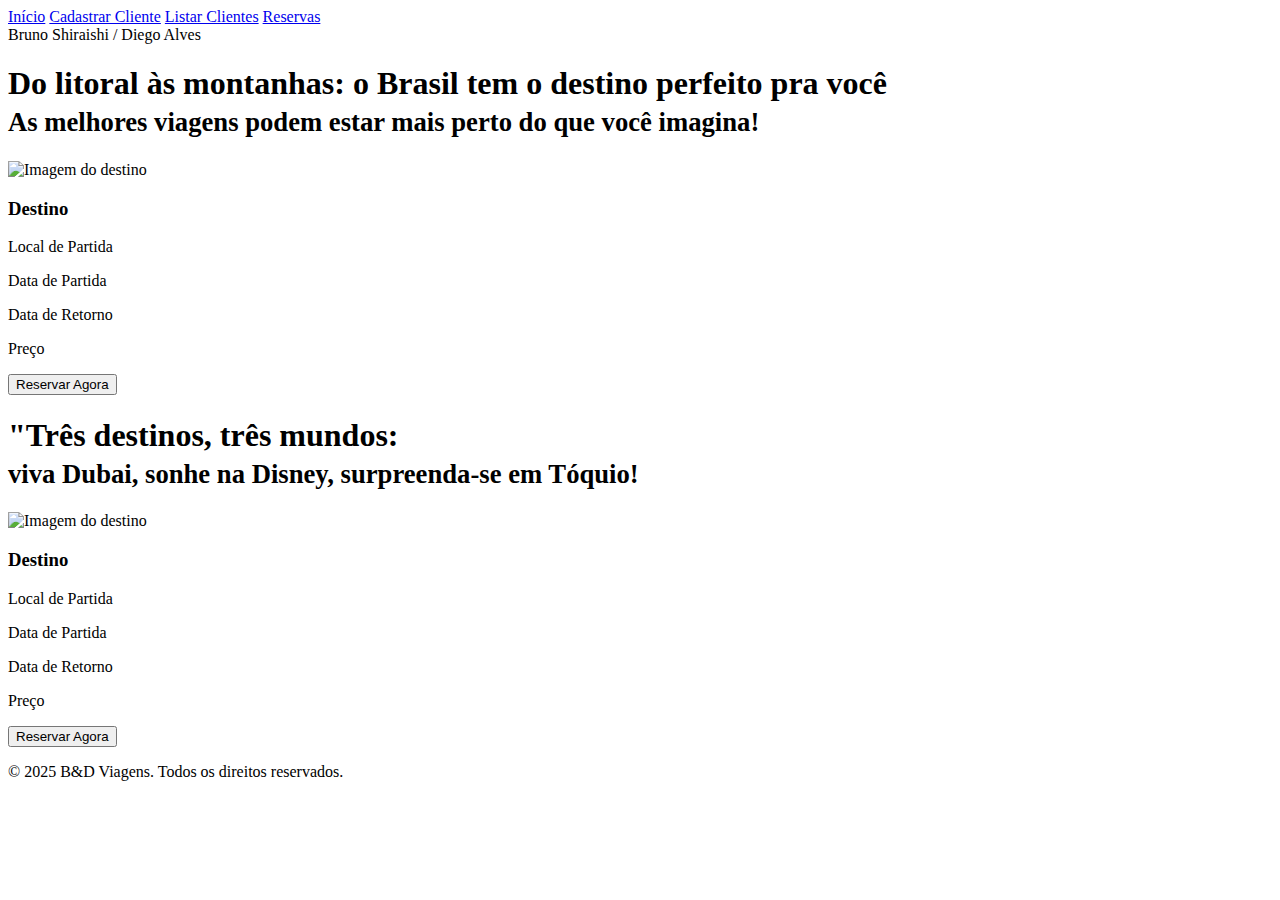
<file: viagens/target/classes/templates/index.html>
<!DOCTYPE html>
<html lang="pt-br" xmlns:th="http://www.thymeleaf.org">
<head>
    <meta charset="UTF-8">
    <title>Index</title>
    <link rel="stylesheet" th:href="@{/style.css}">
    <link rel="icon" type="image/png" th:href="@{/images/Logo.png}">
</head>
<body>
<div class="navbar">
    <div class="nav-links">
        <a href="/" class="btn-inicio active">Início</a>
        <a href="/clientes/novo" class="btn-cadastrar">Cadastrar Cliente</a>
        <a href="/clientes" class="btn-listar">Listar Clientes</a>
        <a href="/reservas" class="btn-reservas">Reservas</a>
    </div>
    <div class="user-info">
        Bruno Shiraishi / Diego Alves
    </div>
</div>

<h1>
    Do litoral às montanhas: o Brasil tem o destino perfeito pra você
    <br>
    <small>As melhores viagens podem estar mais perto do que você imagina!</small>
</h1>

<div class="cards-container">
    <div class="card" th:each="viagem, iterStat : ${viagens}" th:if="${iterStat.index < 3}">
        <img th:src="@{/images/} + ${iterStat.index == 0 ? 'rioJaneiro.jpg' : (iterStat.index == 1 ? 'gramado.jpg' : 'fortaleza.jpg')}" alt="Imagem do destino">
        <div class="card-content">
            <h3 th:text="${viagem.destino}">Destino</h3>
            <p th:text="'Partida: ' + ${viagem.localPartida}">Local de Partida</p>
            <p th:text="'Data de Partida: ' + ${#dates.format(viagem.dataPartida, 'dd/MM/yyyy')}">Data de Partida</p>
            <p th:text="'Data de Retorno: ' + ${#dates.format(viagem.dataRetorno, 'dd/MM/yyyy')}">Data de Retorno</p>
            <p th:text="'Preço: R$ ' + ${viagem.preco}">Preço</p>
        </div>
        <button class="btn-reservar" th:onclick="'window.location.href=\'/reservas/form?viagemId=\' + ' + ${viagem.id}">Reservar Agora</button>
    </div>
</div>

<h1>
    "Três destinos, três mundos:
    <br>
    <small>viva Dubai, sonhe na Disney, surpreenda-se em Tóquio!</small>
</h1>

<div class="cards-container">
    <div class="card" th:each="viagem, iterStat : ${viagens}" th:if="${iterStat.index >= 3}">
        <img th:src="@{/images/} + ${iterStat.index == 3 ? 'dubai.jpg' : (iterStat.index == 4 ? 'disney.jpg' : 'toquio.png')}" alt="Imagem do destino">
        <div class="card-content">
            <h3 th:text="${viagem.destino}">Destino</h3>
            <p th:text="'Partida: ' + ${viagem.localPartida}">Local de Partida</p>
            <p th:text="'Data de Partida: ' + ${#dates.format(viagem.dataPartida, 'dd/MM/yyyy')}">Data de Partida</p>
            <p th:text="'Data de Retorno: ' + ${#dates.format(viagem.dataRetorno, 'dd/MM/yyyy')}">Data de Retorno</p>
            <p th:text="'Preço: R$ ' + ${viagem.preco}">Preço</p>
        </div>
        <button class="btn-reservar" th:onclick="'window.location.href=\'/reservas/form?viagemId=\' + ' + ${viagem.id}">Reservar Agora</button>
    </div>
</div>

<footer>
    <div class="footer-container">
        <div class="footer-info">
            <p>&copy; 2025 B&D Viagens. Todos os direitos reservados.</p>
        </div>
    </div>
</footer>
</body>
</html>
</file>
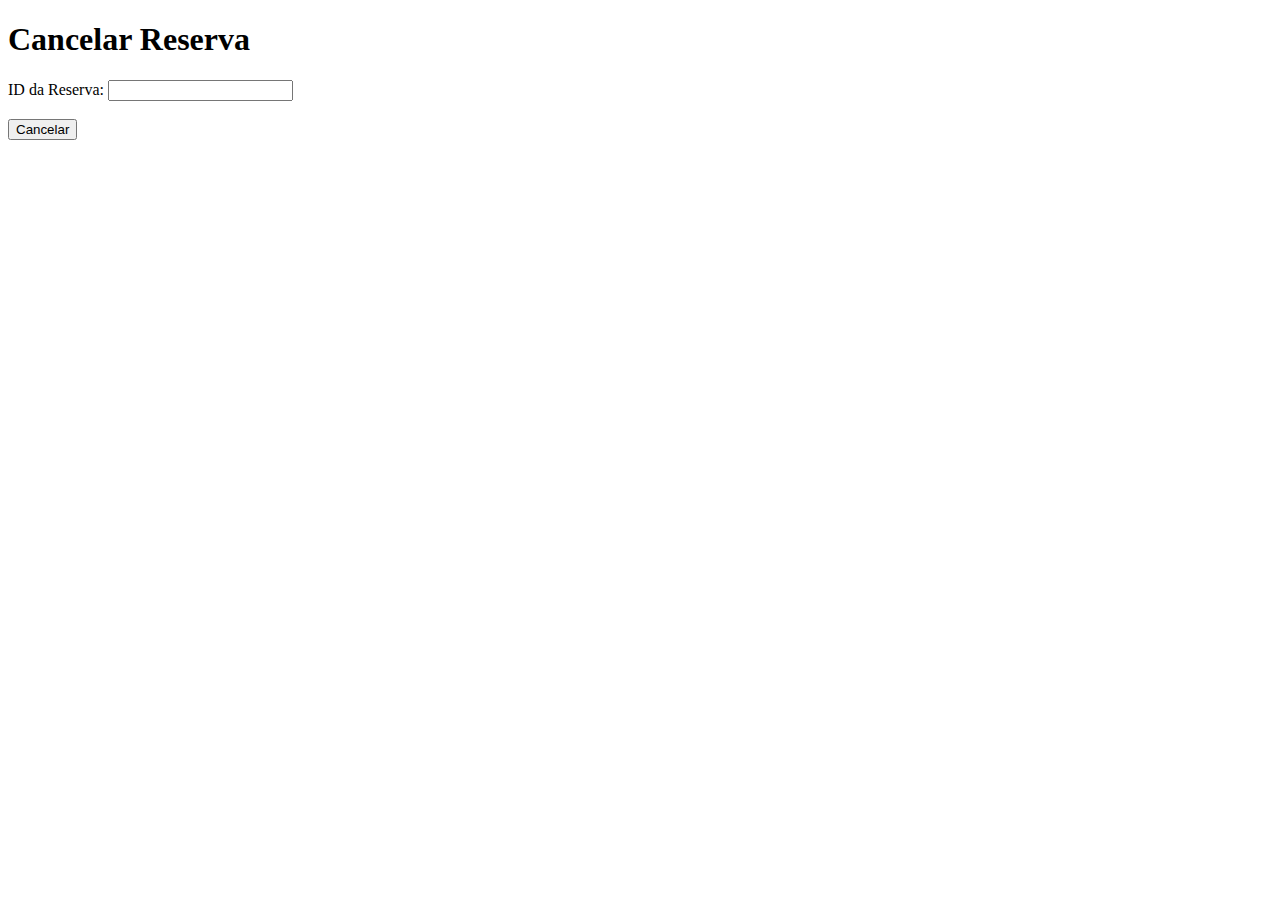
<file: viagens/target/classes/templates/formCancelarReserva.html>
<!DOCTYPE html>
<html xmlns:th="http://www.thymeleaf.org">
<head>
    <meta charset="UTF-8">
    <title>Cancelar Reserva</title>
</head>
<body>
<h1>Cancelar Reserva</h1>
<form action="/reserva/executarCancelamento" method="post">
    <label for="reservaId">ID da Reserva:</label>
    <input type="number" id="reservaId" name="reservaId" required><br><br>
    <button type="submit">Cancelar</button>
</form>
</body>
</html>
</file>
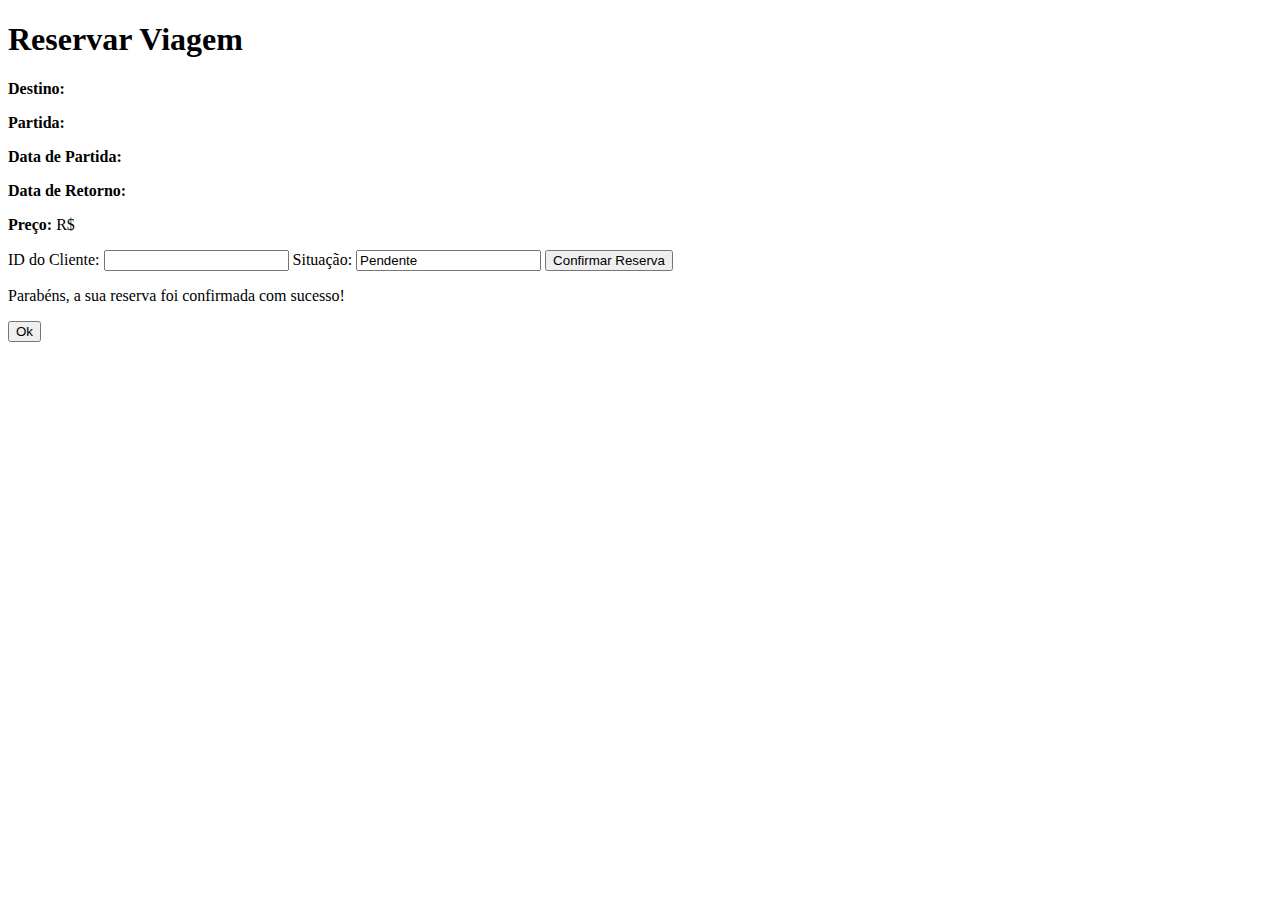
<file: viagens/target/classes/templates/formReserva.html>
<!DOCTYPE html>
<html lang="pt-br" xmlns:th="http://www.thymeleaf.org">
<head>
    <meta charset="UTF-8">
    <title>Formulário de Reserva</title>
    <link rel="stylesheet" th:href="@{/style.css}">
    <link rel="icon" type="image/png" th:href="@{/images/Logo.png}">
</head>
<body>

<h1>Reservar Viagem</h1>

<div class="reserva-container">
    <p><strong>Destino:</strong> <span th:text="${viagem.destino}"></span></p>
    <p><strong>Partida:</strong> <span th:text="${viagem.localPartida}"></span></p>
    <p><strong>Data de Partida:</strong> <span th:text="${#dates.format(viagem.dataPartida, 'dd/MM/yyyy')}"></span></p>
    <p><strong>Data de Retorno:</strong> <span th:text="${#dates.format(viagem.dataRetorno, 'dd/MM/yyyy')}"></span></p>
    <p><strong>Preço:</strong> R$ <span th:text="${viagem.preco}"></span></p>

    <form id="reservaForm" action="/reservas/executarReserva" method="post" onsubmit="mostrarModal(event)">
        <input type="hidden" name="viagemId" th:value="${viagem.id}">

        <label for="clienteId">ID do Cliente:</label>
        <input type="number" id="clienteId" name="clienteId" required>

        <label for="situacao">Situação:</label>
        <input type="text" id="situacao" name="situacao" value="Pendente" readonly>

        <button type="submit">Confirmar Reserva</button>
    </form>
</div>
<div id="reservaModal" class="modal">
    <div class="modal-content">
        <p>Parabéns, a sua reserva foi confirmada com sucesso!</p>
        <button onclick="redirecionarInicio()">Ok</button>
    </div>
</div>
<script th:src="@{/reserva.js}"></script>
</body>
</html>
</file>
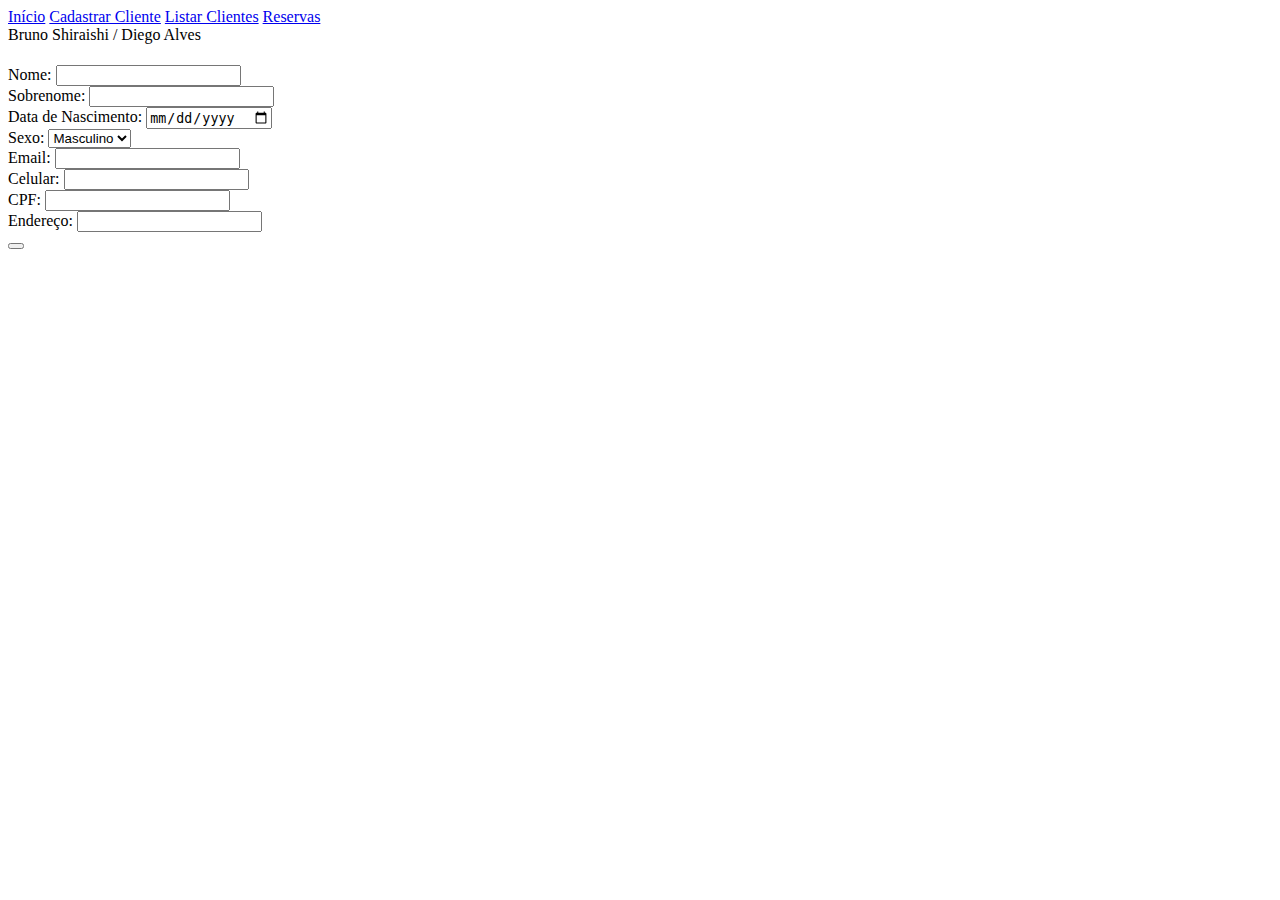
<file: viagens/target/classes/templates/cliente/form.html>
<!DOCTYPE html>
<html lang="pt-br" xmlns:th="http://www.thymeleaf.org">
<head>
    <meta charset="UTF-8">
    <title>Formulário de Cliente</title>
    <link rel="stylesheet" th:href="@{/style.css}">
    <link rel="icon" type="image/png" th:href="@{/images/Logo.png}">
</head>
<body>
<div class="navbar">
    <div class="nav-links">
        <a href="/" class="btn-inicio">Início</a>
        <a href="/clientes/novo" class="btn-cadastrar" th:classappend="${cliente.id} ? '' : 'active'">Cadastrar Cliente</a>
        <a href="/clientes" class="btn-listar" th:classappend="${cliente.id} ? 'active' : ''">Listar Clientes</a>
        <a href="/reservas" class="btn-reservas">Reservas</a>
    </div>
    <div class="user-info">
        Bruno Shiraishi / Diego Alves
    </div>
</div>

<h1 th:text="${cliente.id} ? 'Editar Cliente' : 'Cadastrar Cliente'"></h1>

<div class="form-container">
    <form th:action="@{/clientes/salvar}" method="post">
        <input type="hidden" th:if="${cliente.id}" th:value="${cliente.id}" name="id">
        <div class="form-group">
            <label for="nome">Nome:</label>
            <input type="text" id="nome" name="nome" th:value="${cliente.nome}" required>
        </div>
        <div class="form-group">
            <label for="sobrenome">Sobrenome:</label>
            <input type="text" id="sobrenome" name="sobrenome" th:value="${cliente.sobrenome}" required>
        </div>
        <div class="form-group">
            <label for="dataNascimento">Data de Nascimento:</label>
            <input type="date" id="dataNascimento" name="dataNascimento" th:value="${cliente.dataNascimento}" required>
        </div>
        <div class="form-group">
            <label for="sexo">Sexo:</label>
            <select id="sexo" name="sexo" th:value="${cliente.sexo}" required>
                <option value="Masculino">Masculino</option>
                <option value="Feminino">Feminino</option>
                <option value="Outro">Outro</option>
            </select>
        </div>
        <div class="form-group">
            <label for="email">Email:</label>
            <input type="email" id="email" name="email" th:value="${cliente.email}" required>
        </div>
        <div class="form-group">
            <label for="celular">Celular:</label>
            <input type="text" id="celular" name="celular" th:value="${cliente.celular}" required>
        </div>
        <div class="form-group">
            <label for="cpf">CPF:</label>
            <input type="text" id="cpf" name="cpf" th:value="${cliente.cpf}" required>
        </div>
        <div class="form-group">
            <label for="endereco">Endereço:</label>
            <input type="text" id="endereco" name="endereco" th:value="${cliente.endereco}" required>
        </div>
        <div class="form-group">
            <button type="submit" class="btn-reservar" th:text="${cliente.id} ? 'Salvar Alterações' : 'Cadastre-se'"></button>
        </div>
    </form>
</div>
</body>
</html>
</file>
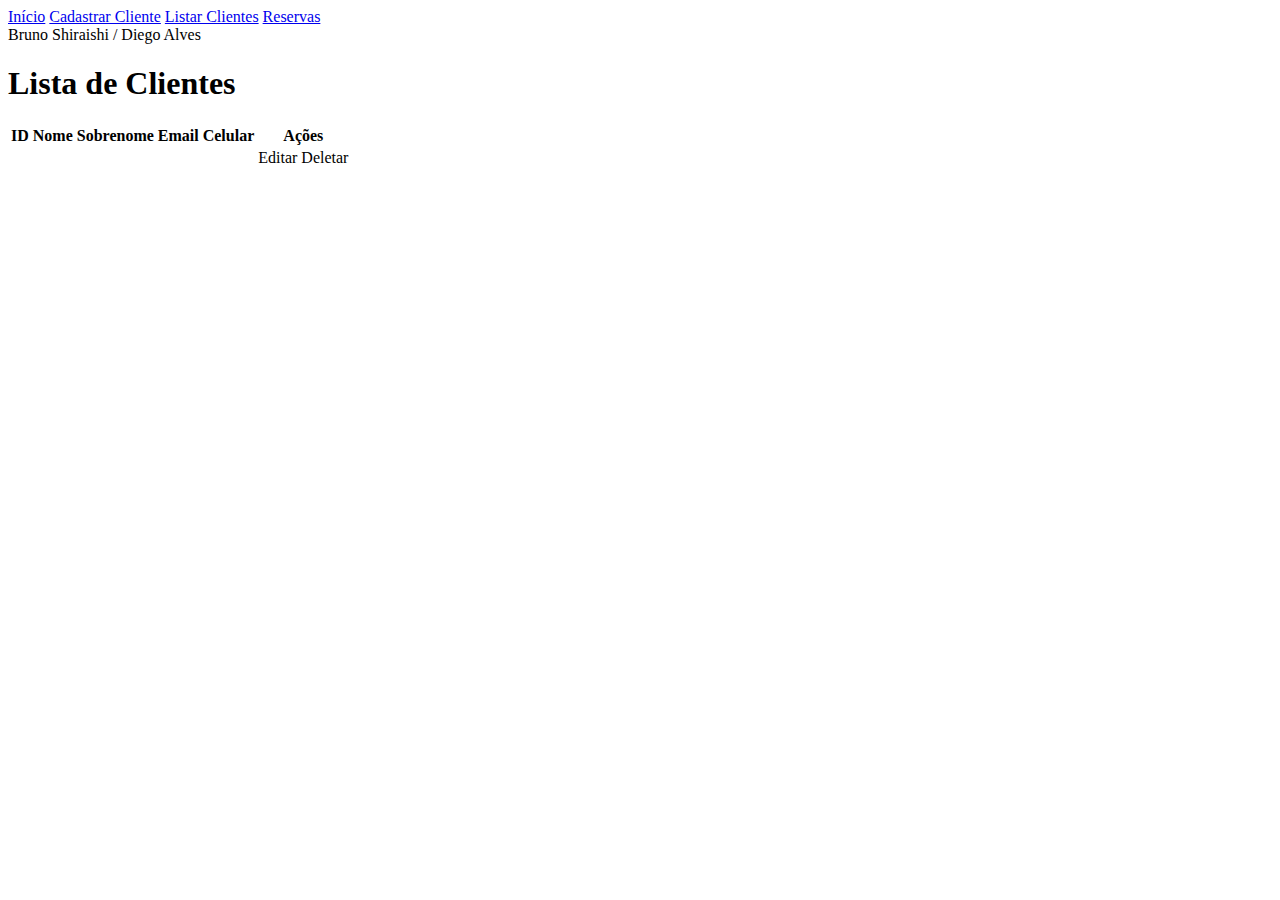
<file: viagens/target/classes/templates/cliente/lista.html>
<!DOCTYPE html>
<html lang="pt-br" xmlns:th="http://www.thymeleaf.org">
<head>
    <meta charset="UTF-8">
    <meta name="viewport" content="width=device-width, initial-scale=1.0">
    <title>Lista de Clientes</title>
    <link rel="stylesheet" th:href="@{/style.css}">
    <link rel="icon" type="image/png" th:href="@{/images/Logo.png}">
</head>
<body>
    <div class="navbar">
        <div class="nav-links">
            <a href="/" class="btn-inicio">Início</a>
            <a href="/clientes/novo" class="btn-cadastrar">Cadastrar Cliente</a>
            <a href="/clientes" class="btn-listar active">Listar Clientes</a>
            <a href="/reservas" class="btn-reservas">Reservas</a>
        </div>
        <div class="user-info">
            Bruno Shiraishi / Diego Alves
        </div>
    </div>

    <div class="lista-container">
        <h1>Lista de Clientes</h1>
        <table>
            <thead>
                <tr>
                    <th>ID</th>
                    <th>Nome</th>
                    <th>Sobrenome</th>
                    <th>Email</th>
                    <th>Celular</th>
                    <th>Ações</th>
                </tr>
            </thead>
            <tbody>
                <tr th:each="cliente : ${clientes}">
                    <td th:text="${cliente.id}"></td>
                    <td th:text="${cliente.nome}"></td>
                    <td th:text="${cliente.sobrenome}"></td>
                    <td th:text="${cliente.email}"></td>
                    <td th:text="${cliente.celular}"></td>
                    <td>
                        <a th:href="@{/clientes/editar/{id}(id=${cliente.id})}">Editar</a>
                        <a th:href="@{/clientes/deletar/{id}(id=${cliente.id})}">Deletar</a>
                    </td>
                </tr>
            </tbody>
        </table>
    </div>
</body>
</html>
</file>
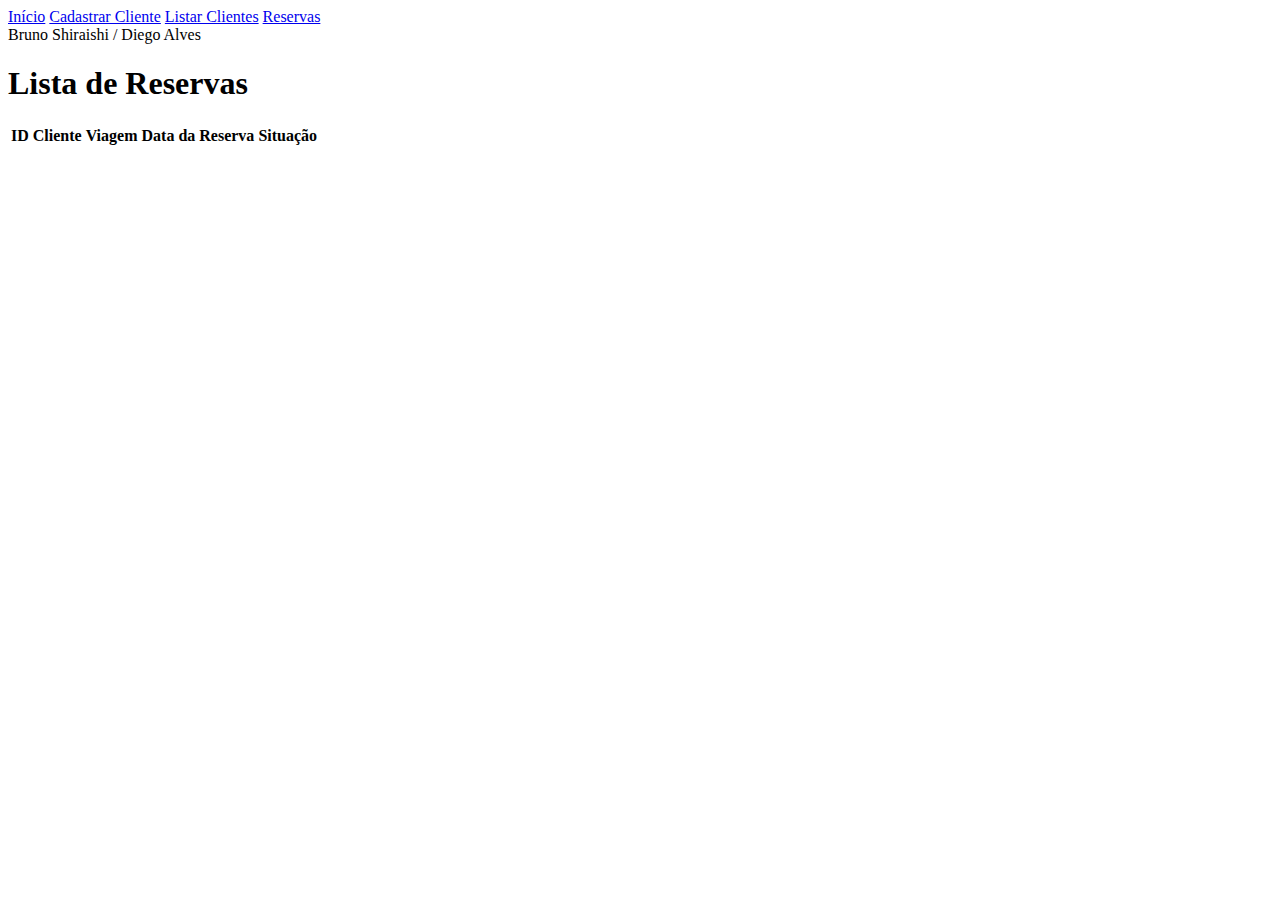
<file: viagens/target/classes/templates/reserva/listaReservas.html>
<!DOCTYPE html>
<html lang="pt-br" xmlns:th="http://www.thymeleaf.org">
<head>
    <meta charset="UTF-8">
    <meta name="viewport" content="width=device-width, initial-scale=1.0">
    <title>Lista de Reservas</title>
    <link rel="stylesheet" th:href="@{/style.css}">
    <link rel="icon" type="image/png" th:href="@{/images/Logo.png}">
</head>
<body>
    <div class="navbar">
        <div class="nav-links">
            <a href="/" class="btn-inicio">Início</a>
            <a href="/clientes/novo" class="btn-cadastrar">Cadastrar Cliente</a>
            <a href="/clientes" class="btn-listar">Listar Clientes</a>
            <a href="/reservas" class="btn-reservas active">Reservas</a>
        </div>
        <div class="user-info">
            Bruno Shiraishi / Diego Alves
        </div>
    </div>

    <div class="lista-container">
        <h1>Lista de Reservas</h1>
        <table>
            <thead>
                <tr>
                    <th>ID</th>
                    <th>Cliente</th>
                    <th>Viagem</th>
                    <th>Data da Reserva</th>
                    <th>Situação</th>
                </tr>
            </thead>
            <tbody>
                <tr th:each="reserva : ${reservas}">
                    <td th:text="${reserva.id}"></td>
                    <td th:text="${reserva.cliente.nome}"></td>
                    <td th:text="${reserva.viagem.destino}"></td>
                    <td th:text="${#dates.format(reserva.dataReserva, 'dd/MM/yyyy')}"></td>
                    <td th:text="${reserva.situacao}"></td>
                </tr>
            </tbody>
        </table>
    </div>
</body>
</html>
</file>
